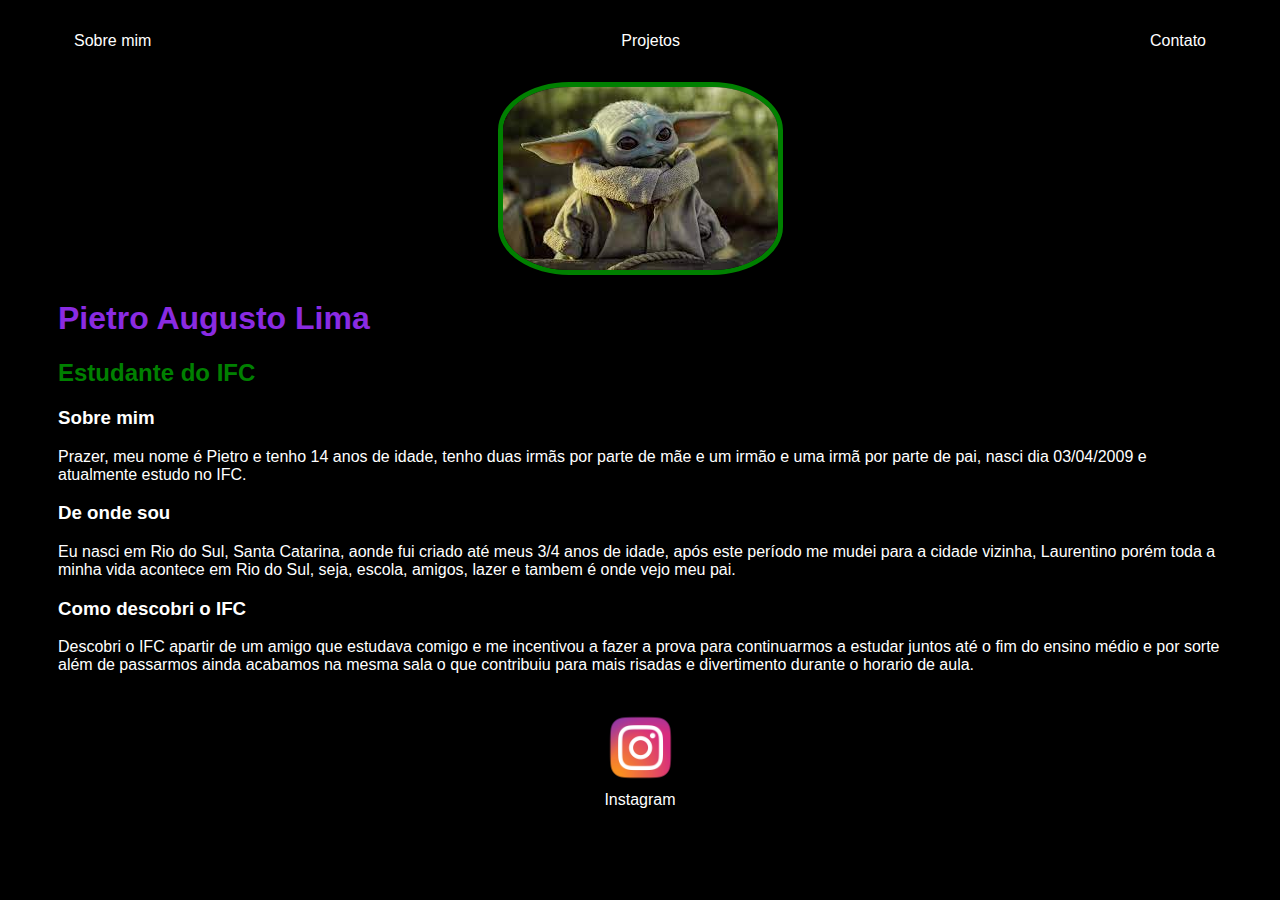
<file: index.html>
<!DOCTYPE html>
<html lang="en">
<head>
    <meta charset="UTF-8">
    <meta name="viewport" content="width=device-width, initial-scale=1.0">
    <title>Pietro Augusto Lima</title>
    <link rel="stylesheet" href="index.css">
    <link rel="shortcut icon" type="imagex/png" href="./img/download.jpg">

</head>
<body>
    
    <div class="container">
        <nav>
        <ul>
            <li>
                <a href="index.html" target="blanck">Sobre mim</a>
            </li><li>
                <a href="projeto.html" target="blank">Projetos</a>
            </li><li>
                <a href="contact.html" target="_blank">Contato</a>
            </li>
        </ul>
    </nav>

    <header>
        <div class="center">
            <img src="./img/download.jpg"></img>
        </div>
        <h1>Pietro Augusto Lima</h1>
        <h2>Estudante do IFC</h2>
    </header>

    <main>
        <section>
            <h3>Sobre mim</h3>
            <p>
                Prazer, meu nome é Pietro e tenho 14 anos de idade, tenho duas irmãs por parte de mãe e um irmão e uma irmã por parte de pai, nasci dia 03/04/2009 e atualmente estudo no IFC.
            </p>
        </section>
        <section>
            <h3>De onde sou</h3>
            <p>
                Eu nasci em Rio do Sul, Santa Catarina, aonde fui criado até meus 3/4 anos de idade, após este período me mudei para a cidade vizinha, Laurentino porém toda a minha vida acontece em Rio do Sul, seja, escola, amigos, lazer e tambem é onde vejo meu pai.
            </p>
        </section>
        <section>
            <h3>Como descobri o IFC</h3>
            <p>
                Descobri o IFC apartir de um amigo que estudava comigo e me incentivou a fazer a prova para continuarmos a estudar juntos até o fim do ensino médio e por sorte além de passarmos ainda acabamos na mesma sala o que contribuiu para mais risadas e divertimento durante o horario de aula.
            </p>
        </section>
    </main>
    <footer>
        <a href="https://www.instagram.com/limaa_augusto/" target="_blank"rel="noopener noreferrer">
            <img src="./img/sla.jpg"></img>
            <p>Instagram</p>
        </a>
    </footer>
    </div>
    <nav>
      
</body>
</html>
</file>
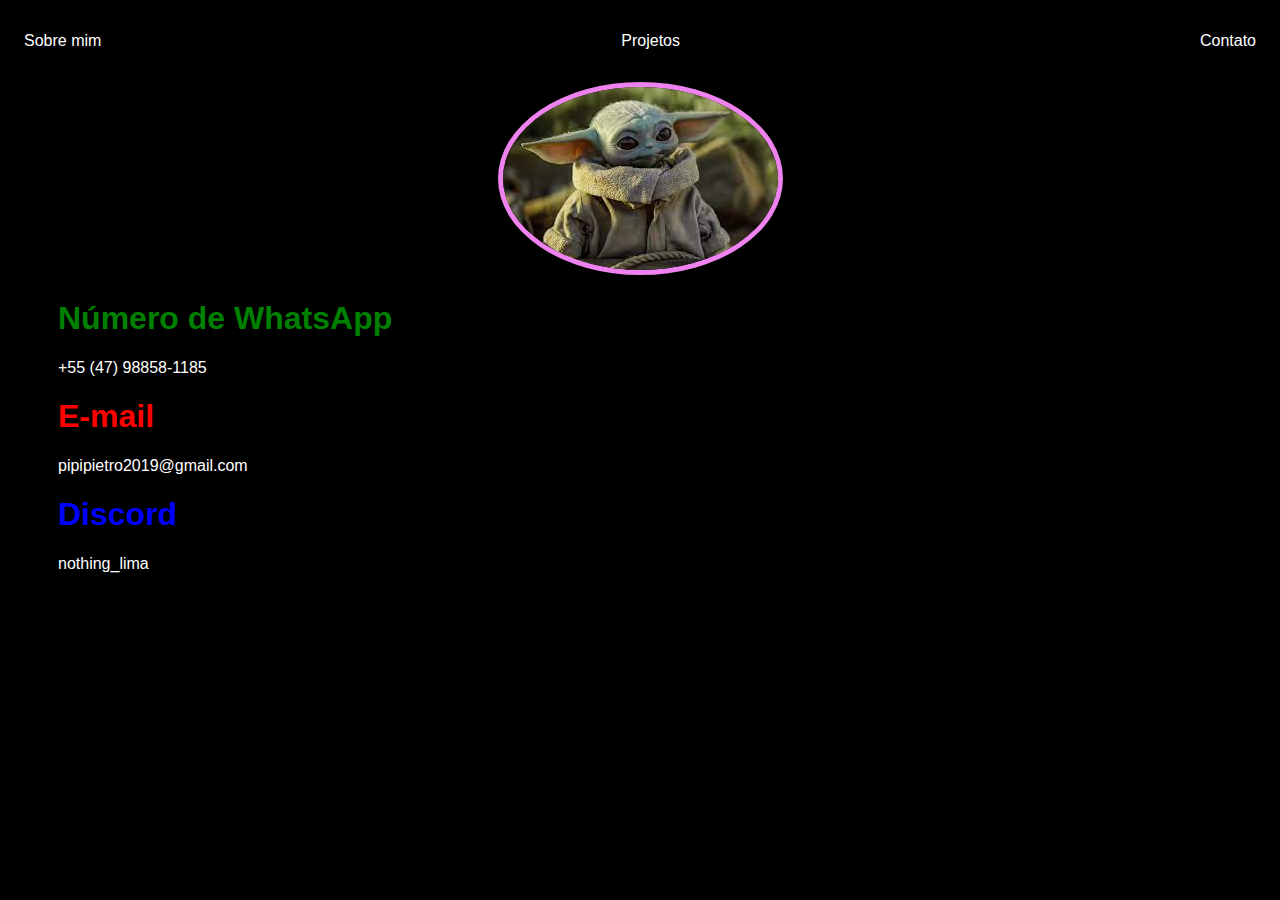
<file: contact.html>
<!DOCTYPE html>
<html lang="en">
<head>
    <meta charset="UTF-8">
    <meta name="viewport" content="width=device-width, initial-scale=1.0">
    <title>Contato</title>
    <link rel="stylesheet" href="contact.css">
</head>
<body>
    
    
    <div class="container">
        <nav>
        <ul>
            <li>
                <a href="index.html" target="blanck">Sobre mim</a>
            </li><li>
                <a href="projeto.html" target="blank">Projetos</a>
            </li><li>
                <a href="contact.html" target="_blank">Contato</a>
            </li>
        </ul>
    </nav>
    <header>
        <div class="center">
            <img src="./img/download.jpg" alt="">

        </div>
        <div class="WhatsApp">
         <h1>Número de WhatsApp</h1>
        <p>
            +55 (47) 98858-1185
        </p>
        </div>
        <div class="E-mail">
            <h1>E-mail</h1>
            <p>
                pipipietro2019@gmail.com
            </p>

        </div>
        <div class="Discord">
            <h1>Discord</h1>
            <p>
                nothing_lima
            </p>

        </div>
    </header>
</body>
</html>
</file>
<file: index.css>
body {color:white;
background-color: black;
font-family: Arial, Helvetica, sans-serif;
}
ul {display: flex;
justify-content: space-between;
list-style: none;
align-items: center;
padding: 16px;
}
a{color: white;
text-decoration: none;}
header img {border-radius: 25%;
    border: 5px solid green;
}
.center {text-align: center;}
h1{color: blueviolet;}
h2{color: green;}
footer img{width: 75px;
    height: 75px;
}
footer {display: flex;
justify-content: center;}


footer a {margin: 20px;
    text-align: center;
}


footer p {margin-top: 2px;
}

.container {
    padding: 0px 50px;

}
nav a:hover {
    color: green;
}
</file>
<file: contact.css>
body {
    color: green;
    background-color: black;
    font-family: Arial, Helvetica, sans-serif
}
ul {
    display: flex;
    justify-content: space-between;
    list-style: none;
    align-items: center;
    padding: 16px;
}
a {
    color: white;
    text-decoration: none;
}
nav a:hover {
    color: aqua;
}
.center {
    text-align: center;
}
header img{
    border-radius: 50%;
    border: 5px solid violet;
    
}
p {
    color: white;
}
.E-mail {
    color: red;
    padding: 0px 50px;
}
.WhatsApp {
    padding: 0px 50px;
}
.Discord {
    color: blue;
    padding: 0px 50px;
}
</file>
